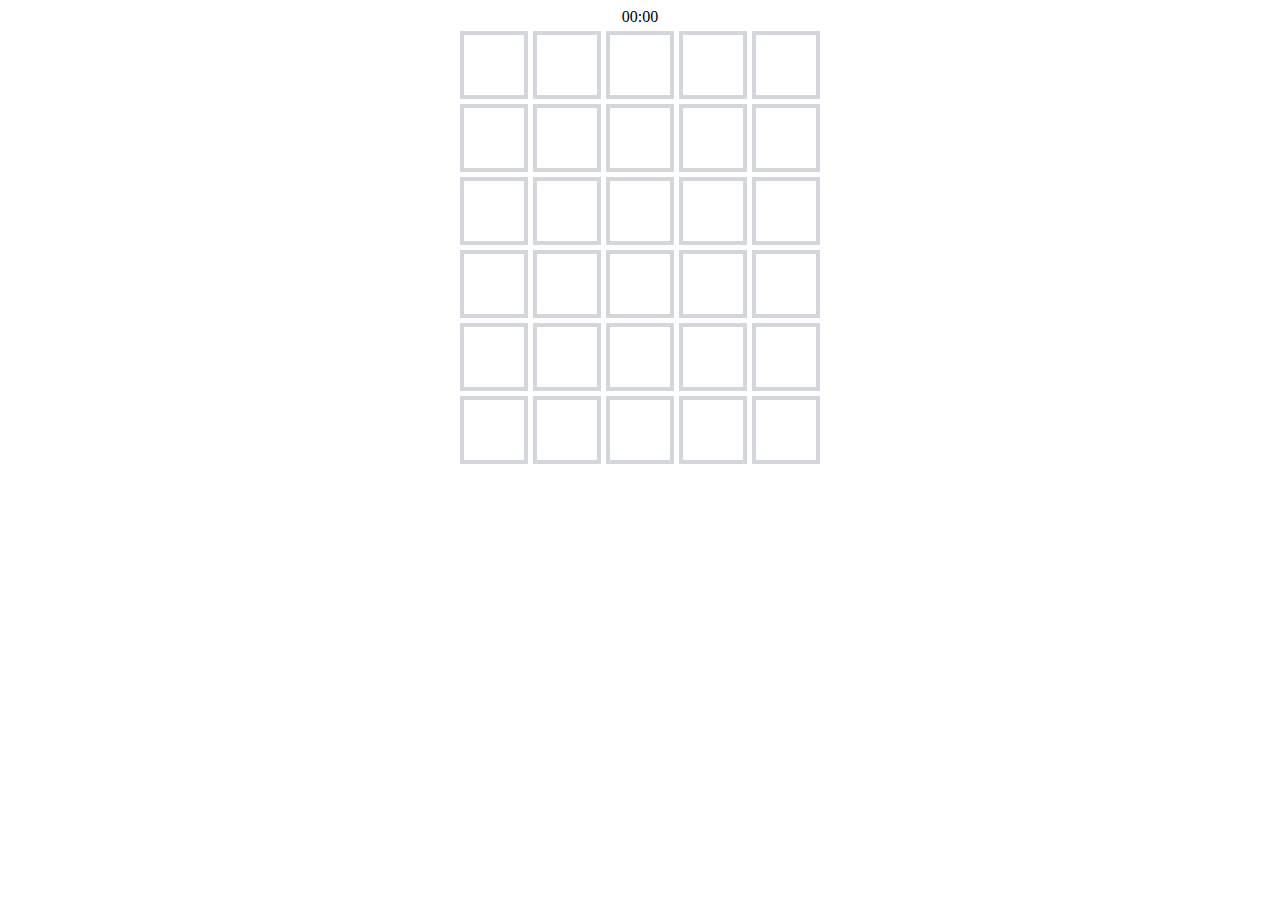
<file: index.html>
<!DOCTYPE html>
<html lang="ko">

<head>
  <meta charset="UTF-8">
  <meta http-equiv="X-UA-Compatible" content="IE=edge">
  <meta name="viewport" content="width=device-width, initial-scale=1.0">
  <title>wordle</title>
  <link rel="stylesheet" href="css/main.css">
  <script src="js/index.js"></script>
</head>

<body>
  <header>

  </header>

  <main>
    <div id="timer">00:00</div>
    <div class="board-row row-0">
      <div class="board-block" data-index="00"></div>
      <div class="board-block" data-index="01"></div>
      <div class="board-block" data-index="02"></div>
      <div class="board-block" data-index="03"></div>
      <div class="board-block" data-index="04"></div>
    </div>
    <div class="board-row row-1">
      <div class="board-block" data-index="10"></div>
      <div class="board-block" data-index="11"></div>
      <div class="board-block" data-index="12"></div>
      <div class="board-block" data-index="13"></div>
      <div class="board-block" data-index="14"></div>
    </div>
    <div class="board-row row-2">
      <div class="board-block" data-index="20"></div>
      <div class="board-block" data-index="21"></div>
      <div class="board-block" data-index="22"></div>
      <div class="board-block" data-index="23"></div>
      <div class="board-block" data-index="24"></div>
    </div>
    <div class="board-row row-3">
      <div class="board-block" data-index="30"></div>
      <div class="board-block" data-index="31"></div>
      <div class="board-block" data-index="32"></div>
      <div class="board-block" data-index="33"></div>
      <div class="board-block" data-index="34"></div>
    </div>
    <div class="board-row row-4">
      <div class="board-block" data-index="40"></div>
      <div class="board-block" data-index="41"></div>
      <div class="board-block" data-index="42"></div>
      <div class="board-block" data-index="43"></div>
      <div class="board-block" data-index="44"></div>
    </div>
    <div class="board-row row-5">
      <div class="board-block" data-index="50"></div>
      <div class="board-block" data-index="51"></div>
      <div class="board-block" data-index="52"></div>
      <div class="board-block" data-index="53"></div>
      <div class="board-block" data-index="54"></div>
    </div>
  </main>
  <footer>

  </footer>
</body>

</html>
</file>
<file: css/main.css>
main {
	display: flex;
	justify-content: center;
	align-items: center;
	flex-direction: column;
	gap: 5px;
}

.board-row {
	display: flex;
	justify-content: center;
	align-items: center;
	gap: 5px;
}

.board-block {
	display: flex;
	justify-content: center;
	align-items: center;
	width: 60px;
	height: 60px;
	border: 4px solid #d3d6da;
}
</file>
